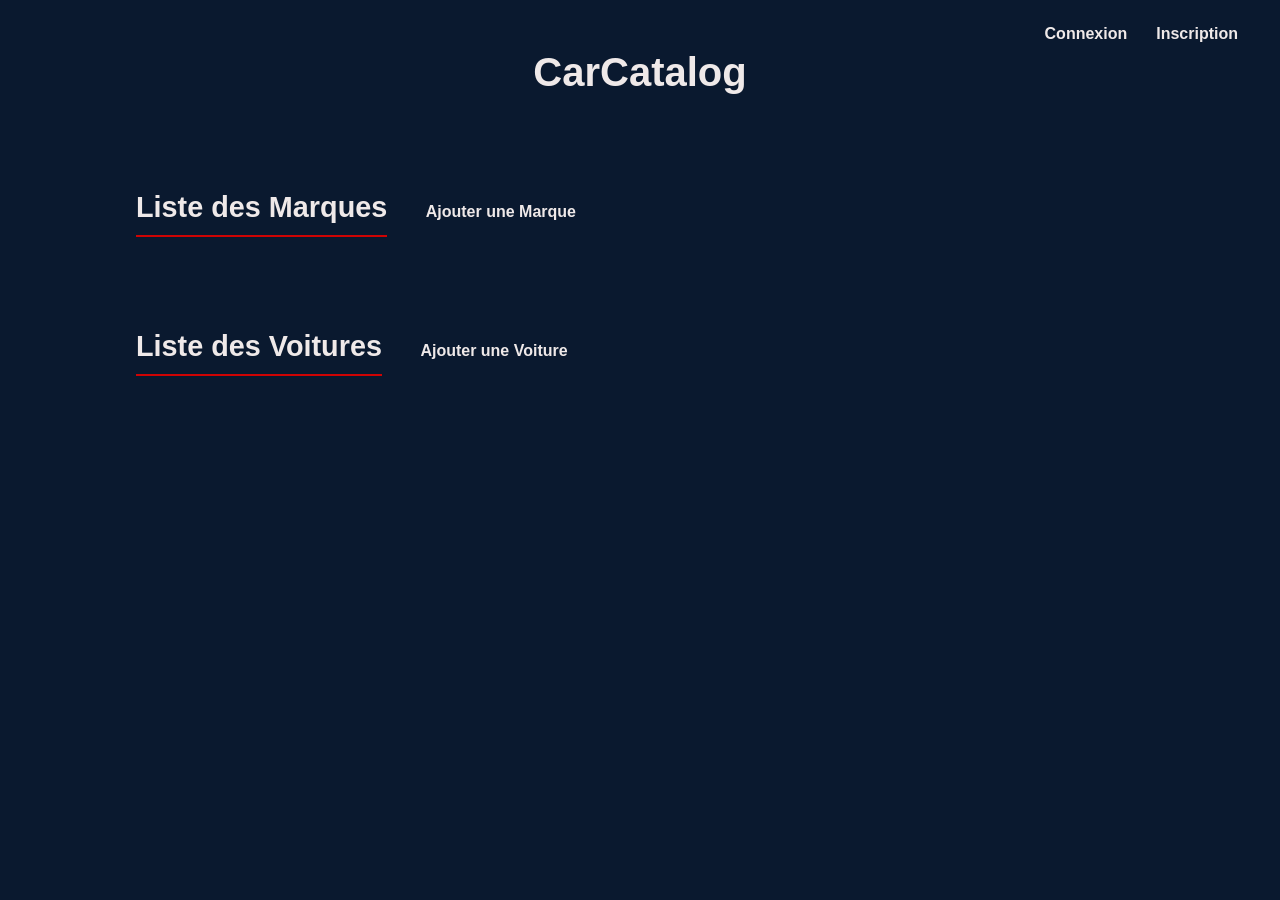
<file: index.html>
<!DOCTYPE html>
<html lang="en">
<head>
    <meta charset="UTF-8">
    <meta name="viewport" content="width=device-width, initial-scale=1.0">
    <link rel="stylesheet" href="style.css">
    <script src="script.js"></script>
    <title>CarCatalog</title>
</head>
<body>

    <header class="top-bar">
        <div class="auth-buttons">
            <a href="auth/login.html">
                <button class="btn">Connexion</button>
            </a>
            <a href="auth/register.html">
                <button class="btn btn-secondary">Inscription</button>
            </a>
        </div>
    </header>

    <h1>CarCatalog</h1>
    <h2>Liste des Marques</h2>
    <a class="admin-only" href="addBrand.html">
        <button class="btn" style="margin-left: 2rem;">Ajouter une Marque</button>
    </a>
    <ul id="liste-marque"></ul>
    <br>
    <h2>Liste des Voitures</h2>
    <a class="admin-only" href="addCar.html">
        <button class="btn" style="margin-left: 2rem;">Ajouter une Voiture</button>
    </a>
    <ul id="liste-voiture"></ul>
</body>
</html>
</file>
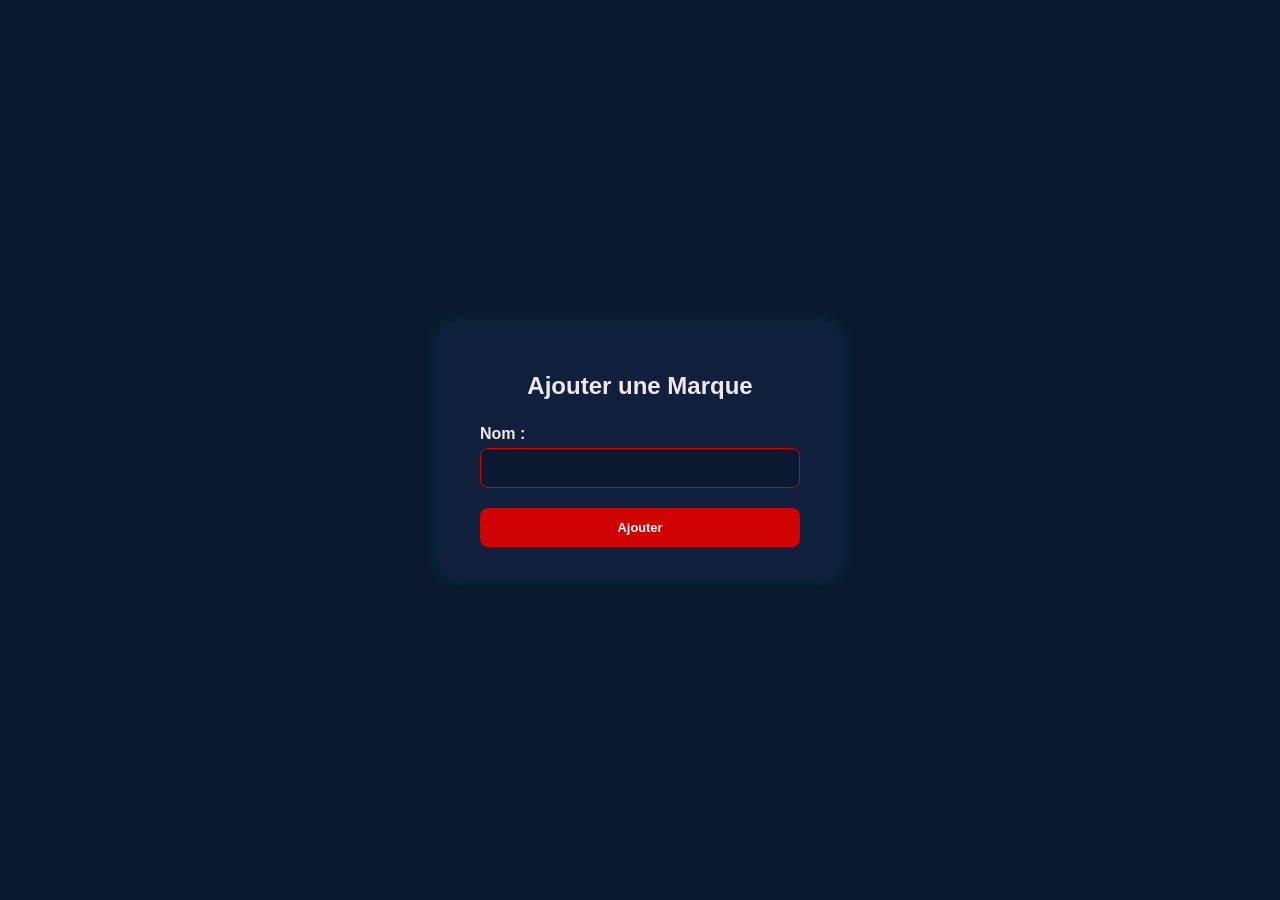
<file: addBrand.html>
<!DOCTYPE html>
<html lang="fr">
<head>
  <meta charset="UTF-8">
  <title>Ajouter une Marque</title>
  <link rel="stylesheet" href="auth/auth.css">
</head>
<body>
  <div class="form-container">
    <h2>Ajouter une Marque</h2>
    <form id="addBrand-form">
      <label for="name">Nom :</label>
      <input type="text" id="name" required>

      <button type="submit">Ajouter</button>
    </form>
  </div>

  <script src="script.js"></script>
</body>
</html>
</file>
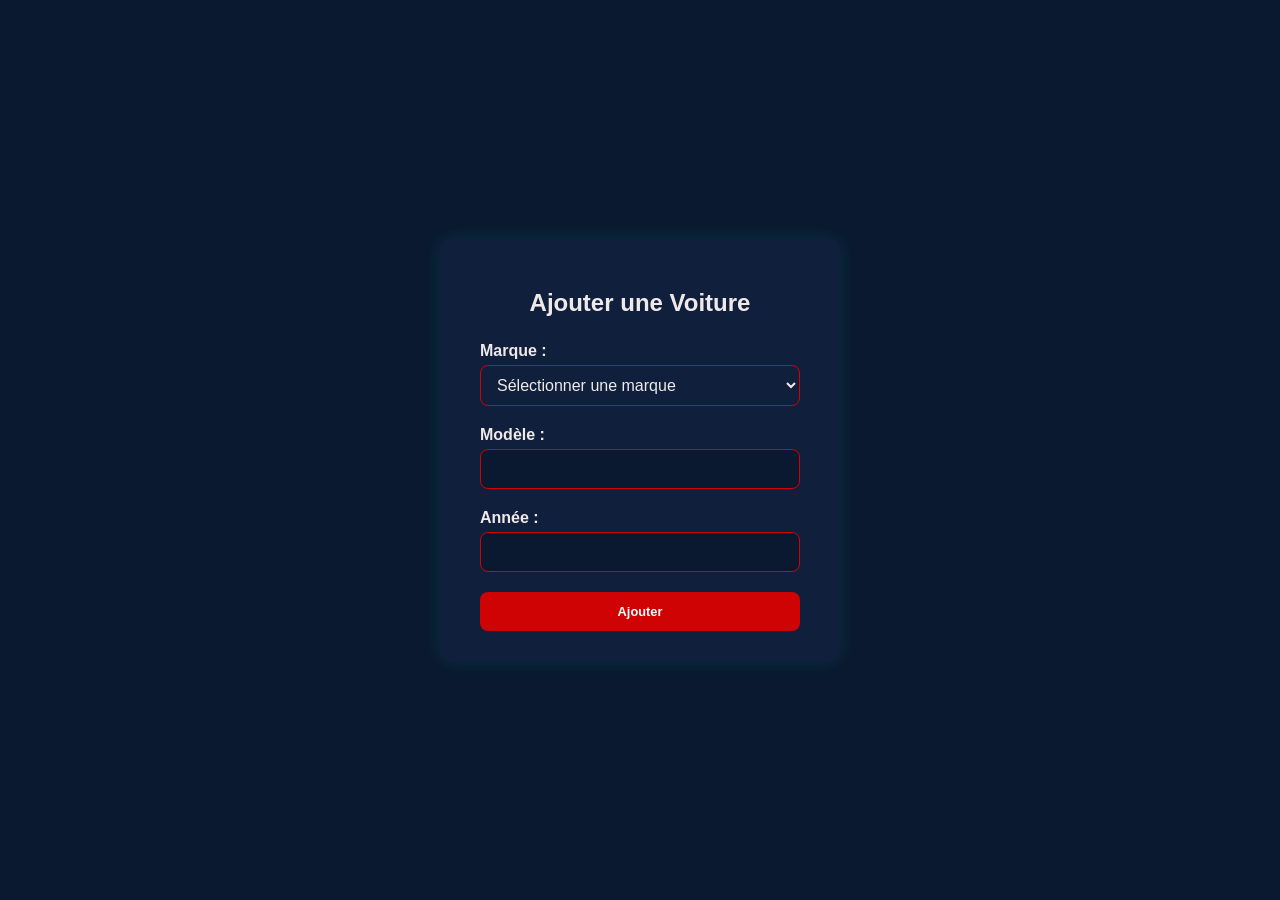
<file: addCar.html>
<!DOCTYPE html>
<html lang="fr">
<head>
  <meta charset="UTF-8">
  <title>Ajouter une Voiture</title>
  <link rel="stylesheet" href="auth/auth.css">
</head>
<body>
  <div class="form-container">
    <h2>Ajouter une Voiture</h2>
    <form id="addCar-form">
      <label for="marque-select">Marque :</label>
      <select id="marque-select" required>
        <option value="">Sélectionner une marque</option>
      </select>

      <label for="modele">Modèle :</label>
      <input type="text" id="modele" required>

      <label for="annee">Année :</label>
      <input type="number" id="annee" required min="1900" max="2040">

      <button type="submit">Ajouter</button>
    </form>
  </div>

  <script src="addCar.js"></script>
</body>
</html>
</file>
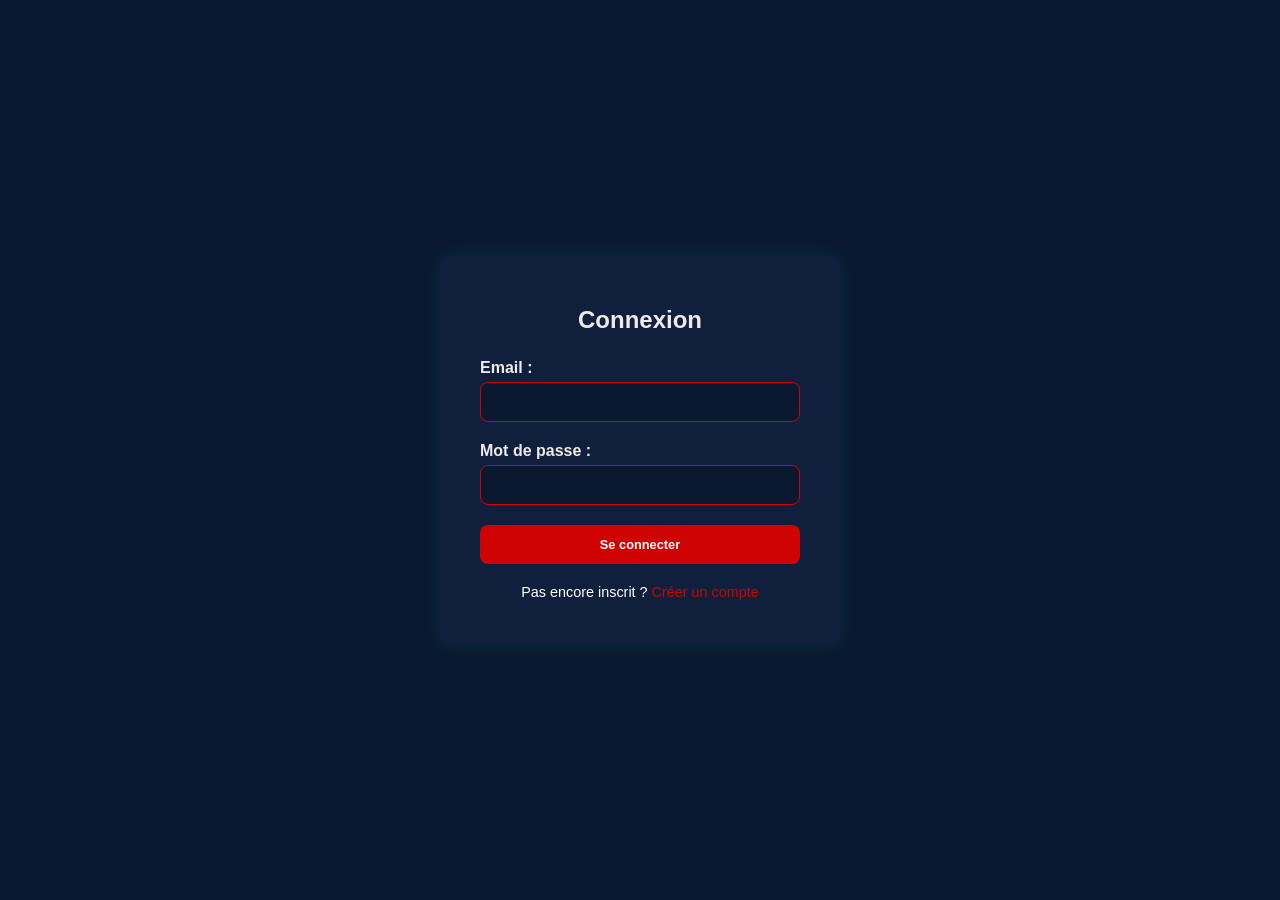
<file: auth/login.html>
<!DOCTYPE html>
<html lang="fr">
<head>
  <meta charset="UTF-8">
  <title>Connexion</title>
  <link rel="stylesheet" href="auth.css">
</head>
<body>
  <div class="form-container">
    <h2>Connexion</h2>
    <form id="login-form">
      <label for="email">Email :</label>
      <input type="email" id="email" required>

      <label for="password">Mot de passe :</label>
      <input type="password" id="password" required>

      <button type="submit">Se connecter</button>
    </form>

    <div class="form-switch">
      <p>Pas encore inscrit ? <a href="register.html">Créer un compte</a></p>
    </div>
  </div>

  <script src="auth.js"></script>
</body>
</html>
</file>
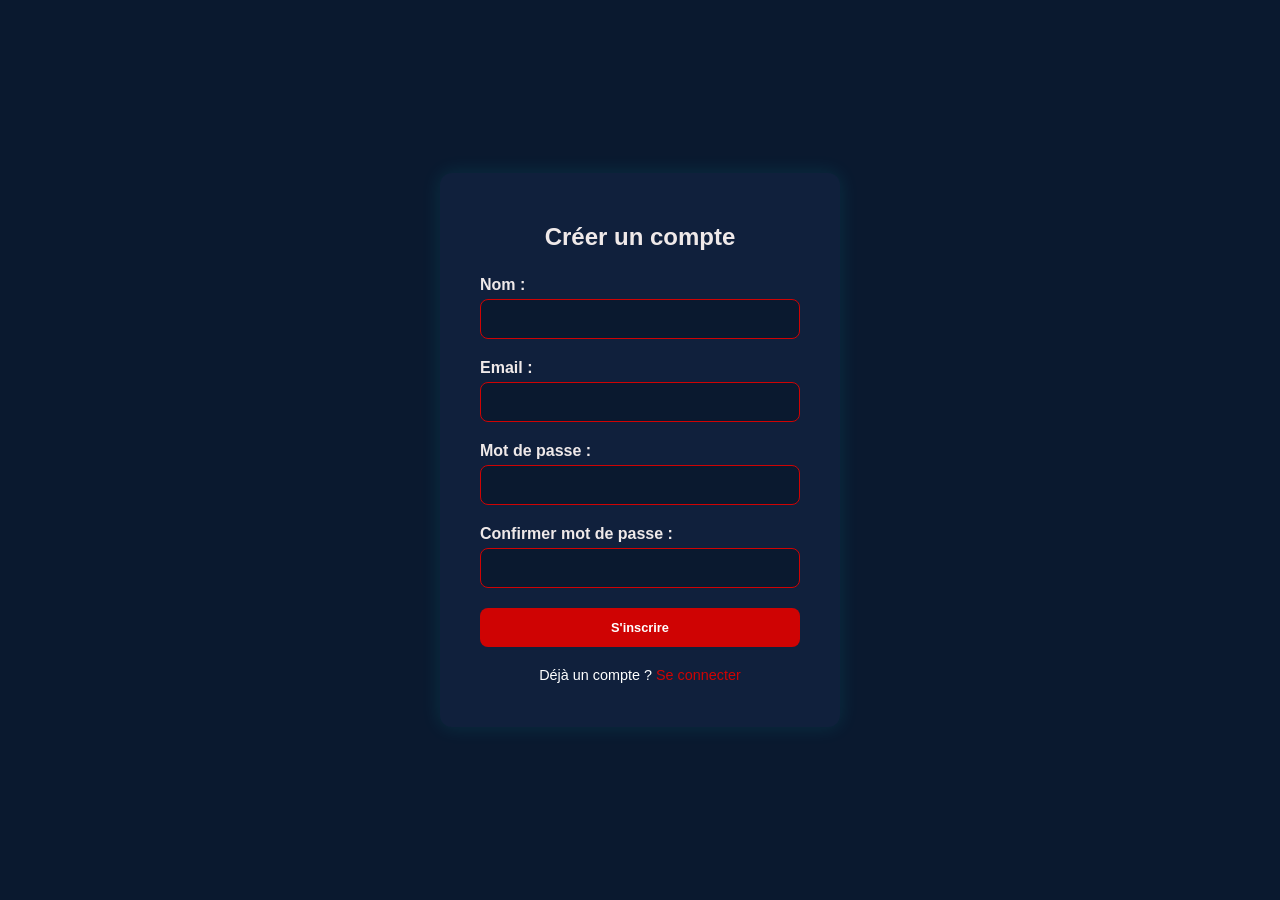
<file: auth/register.html>
<!DOCTYPE html>
<html lang="fr">
<head>
  <meta charset="UTF-8">
  <title>Inscription</title>
  <link rel="stylesheet" href="auth.css">
</head>
<body>
  <div class="form-container">
    <h2>Créer un compte</h2>
    <form id="register-form">
      <label for="name">Nom :</label>
      <input type="text" id="name" required>

      <label for="email">Email :</label>
      <input type="email" id="email" required>

      <label for="password">Mot de passe :</label>
      <input type="password" id="password" required>

      <label for="c_password">Confirmer mot de passe :</label>
      <input type="password" id="c_password" required>

      <button type="submit">S'inscrire</button>
    </form>

    <div class="form-switch">
      <p>Déjà un compte ? <a href="login.html">Se connecter</a></p>
    </div>
  </div>

  <script src="auth.js"></script>
</body>
</html>
</file>
<file: style.css>
* {
    margin: 0;
    padding: 0;
    box-sizing: border-box;
  }

  .top-bar {
    width: 100%;
    display: flex;
    justify-content: flex-end;
    padding: 20px 40px;
    position: absolute;
    top: 0;
    left: 0;
  }
  
  .auth-buttons {
    display: flex;
    gap: 25px;
  }
  
  .btn {
    padding: 5px 2px;
    border: none;
    color: #efe9e9;
    background-color: #0a192f;
    font-weight: bold;
    cursor: pointer;
    font-size: 1rem;
  }
  
  .btn:hover {
    color: #acbbc5;
    background-color: #0a192f;
    border-bottom: 2px solid #cf0303;
  }
  
  .btn-secondary {
    color: #efe9e9;
    background-color: #0a192f;
  }
  
  .btn-secondary:hover {
    color: #acbbc5;
    background-color: #0a192f;
    border-bottom: 2px solid #cf0303;
  }

  body {
    font-family: 'Segoe UI', Tahoma, Geneva, Verdana, sans-serif;
    background-color: #0a192f;
    color: #efe9e9;
    padding: 40px;
    line-height: 1.6;
    margin-left: 6rem;
    margin-right: 6rem;
  }
  
  /* Titres */
  h1 {
    text-align: center;
    font-size: 2.5rem;
    color: #efe9e9;
    margin-bottom: 40px;
  }
  
  h2 {
    margin-top: 40px;
    font-size: 1.8rem;
    color: #efe9e9;
    border-bottom: 2px solid #cf0303;
    display: inline-block;
    padding-bottom: 5px;
  }
  
  /* Listes */
  ul {
    list-style-type: none;
    padding-left: 0;
    margin-top: 20px;
  }
  
  li {
    background-color: #0a192f;
    border: 1px solid #cf0303;
    padding: 12px 20px;
    margin-bottom: 10px;
    border-radius: 8px;
    transition: background-color 0.2s ease;
  }

  li button {
    background-color: #0a192f;
    border: none;
    color: #efe9e9;
    border: 1px solid #efe9e9;
    padding: 3px;
    border-radius: 3px;
  }
  
  li:hover {
    background-color: #cf030350;
  }
  
  @media (max-width: 900px) {
    body {
      padding: 20px;
      margin-left: 3rem;
      margin-right: 3rem;
    }

    h1 {
        font-size: 2rem;
        margin-top: 4rem;
      }
  }
  

  /* Responsive */
  @media (max-width: 600px) {
    body {
      padding: 20px;
      margin-left: 0;
      margin-right: 0;
    }
  
    h1 {
      font-size: 2rem;
    }
  
    h2 {
      font-size: 1.5rem;
    }
  }
</file>
<file: auth/auth.css>
/* ---------- Général ---------- */
body {
    margin: 0;
    font-family: 'Segoe UI', Tahoma, Geneva, Verdana, sans-serif;
    background-color: #0a192f;
    color: #ffffff;
    display: flex;
    align-items: center;
    justify-content: center;
    min-height: 100vh;
  }
  
  /* ---------- Conteneur Formulaire ---------- */
  .form-container {
    background-color: rgb(16, 32, 60);
    padding: 30px 40px;
    border-radius: 12px;
    box-shadow: 0 0 20px rgba(0, 255, 255, 0.1);
    width: 100%;
    max-width: 400px;
    box-sizing: border-box;
  }
  
  h2 {
    text-align: center;
    margin-bottom: 25px;
    color: #efe9e9;
  }
  
  /* ---------- Champs du formulaire ---------- */
  form label {
    display: block;
    margin-bottom: 5px;
    font-weight: 600;
    color: #efe9e9;
  }
  
  form input[type="text"],
  form input[type="email"],
  form input[type="password"],
  form input[type="number"] {
    width: 100%;
    padding: 10px 12px;
    margin-bottom: 20px;
    border: 1px solid #cf0303;
    border-radius: 8px;
    background-color: #0a192f;
    color: #efe9e9;
    box-sizing: border-box;
    transition: border 0.3s;
    font-size: 1rem;
  }
  
  form input:focus {
    border-color: #cf0303;
    outline: none;
  }

  #marque-select {
    width: 100%;
    padding: 10px 12px;
    margin-bottom: 20px;
    border: 1px solid #cf0303;
    border-radius: 8px;
    background: transparent;
    color: #efe9e9;
    box-sizing: border-box;
    transition: border 0.3s;
    font-size: 1rem;
  }
  
  /* ---------- Boutons ---------- */
  button {
    width: 100%;
    padding: 12px;
    background-color: #cf0303;
    border: none;
    border-radius: 8px;
    font-weight: bold;
    cursor: pointer;
    color: #fff;
    transition: background-color 0.3s;
    font-size: 0.8rem;
  }
  
  button:hover {
    background-color: #cf0303;
  }
  
  /* ---------- Lien entre les pages ---------- */
  .form-switch {
    text-align: center;
    margin-top: 20px;
    font-size: 0.9em;
  }
  
  .form-switch a {
    color: #cf0303;
    text-decoration: none;
  }
  
  .form-switch a:hover {
    text-decoration: underline;
  }
</file>
